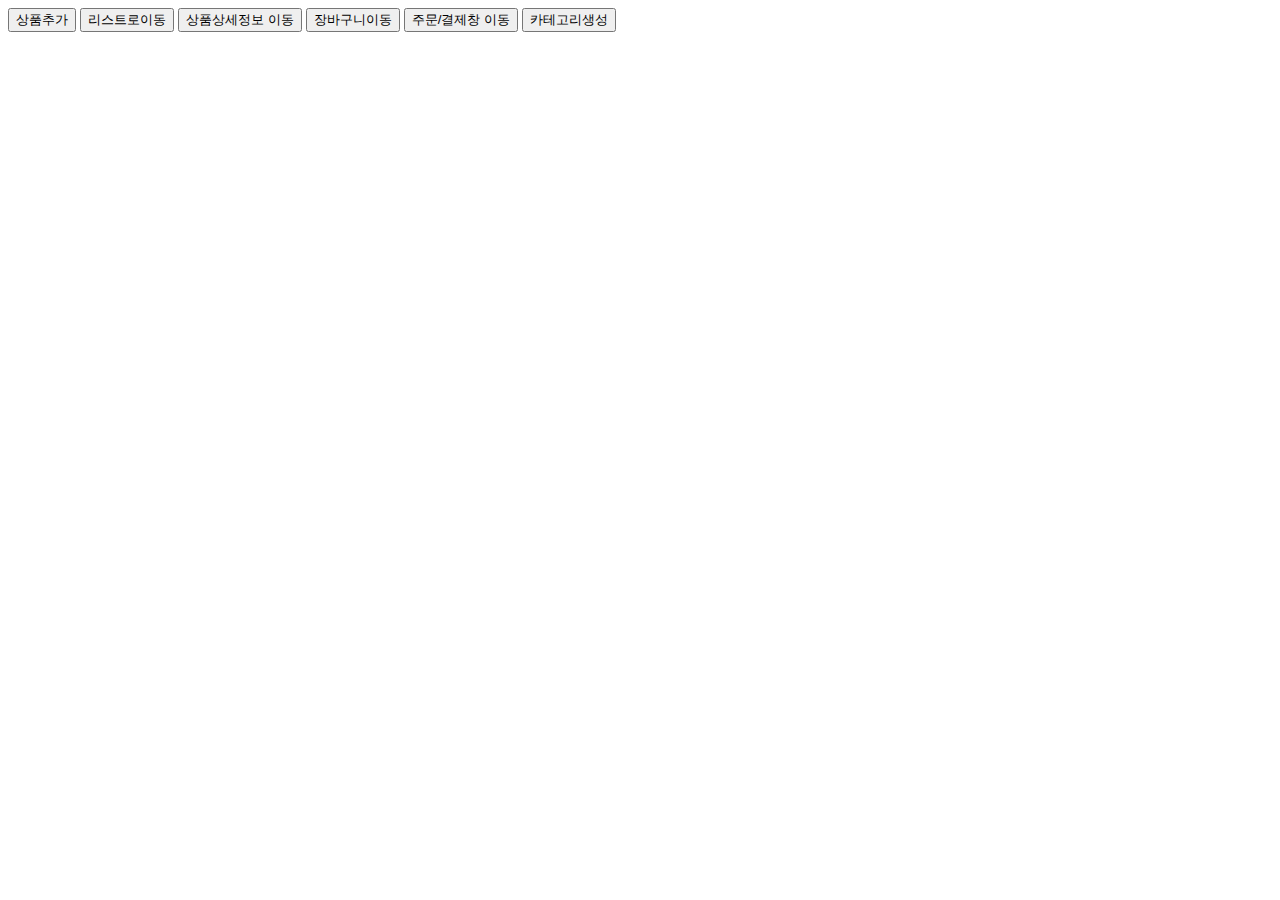
<file: src/main/resources/templates/index.html>
<!DOCTYPE html>
<html lang="en">
<head>
    <meta charset="UTF-8">
    <title>Title</title>
</head>
<body>
<button onclick="location.href='/product/productRegist'">상품추가</button>
<button onclick="location.href='/product/list'">리스트로이동</button>
<button onclick="location.href='/product/detail'">상품상세정보 이동</button>
<button onclick="location.href='/product/cart'">장바구니이동</button>
<button onclick="location.href='/product/payment'">주문/결제창 이동</button>
<button onclick="location.href='/product/categoryRegist'">카테고리생성</button>
</body>
</html>
</file>
